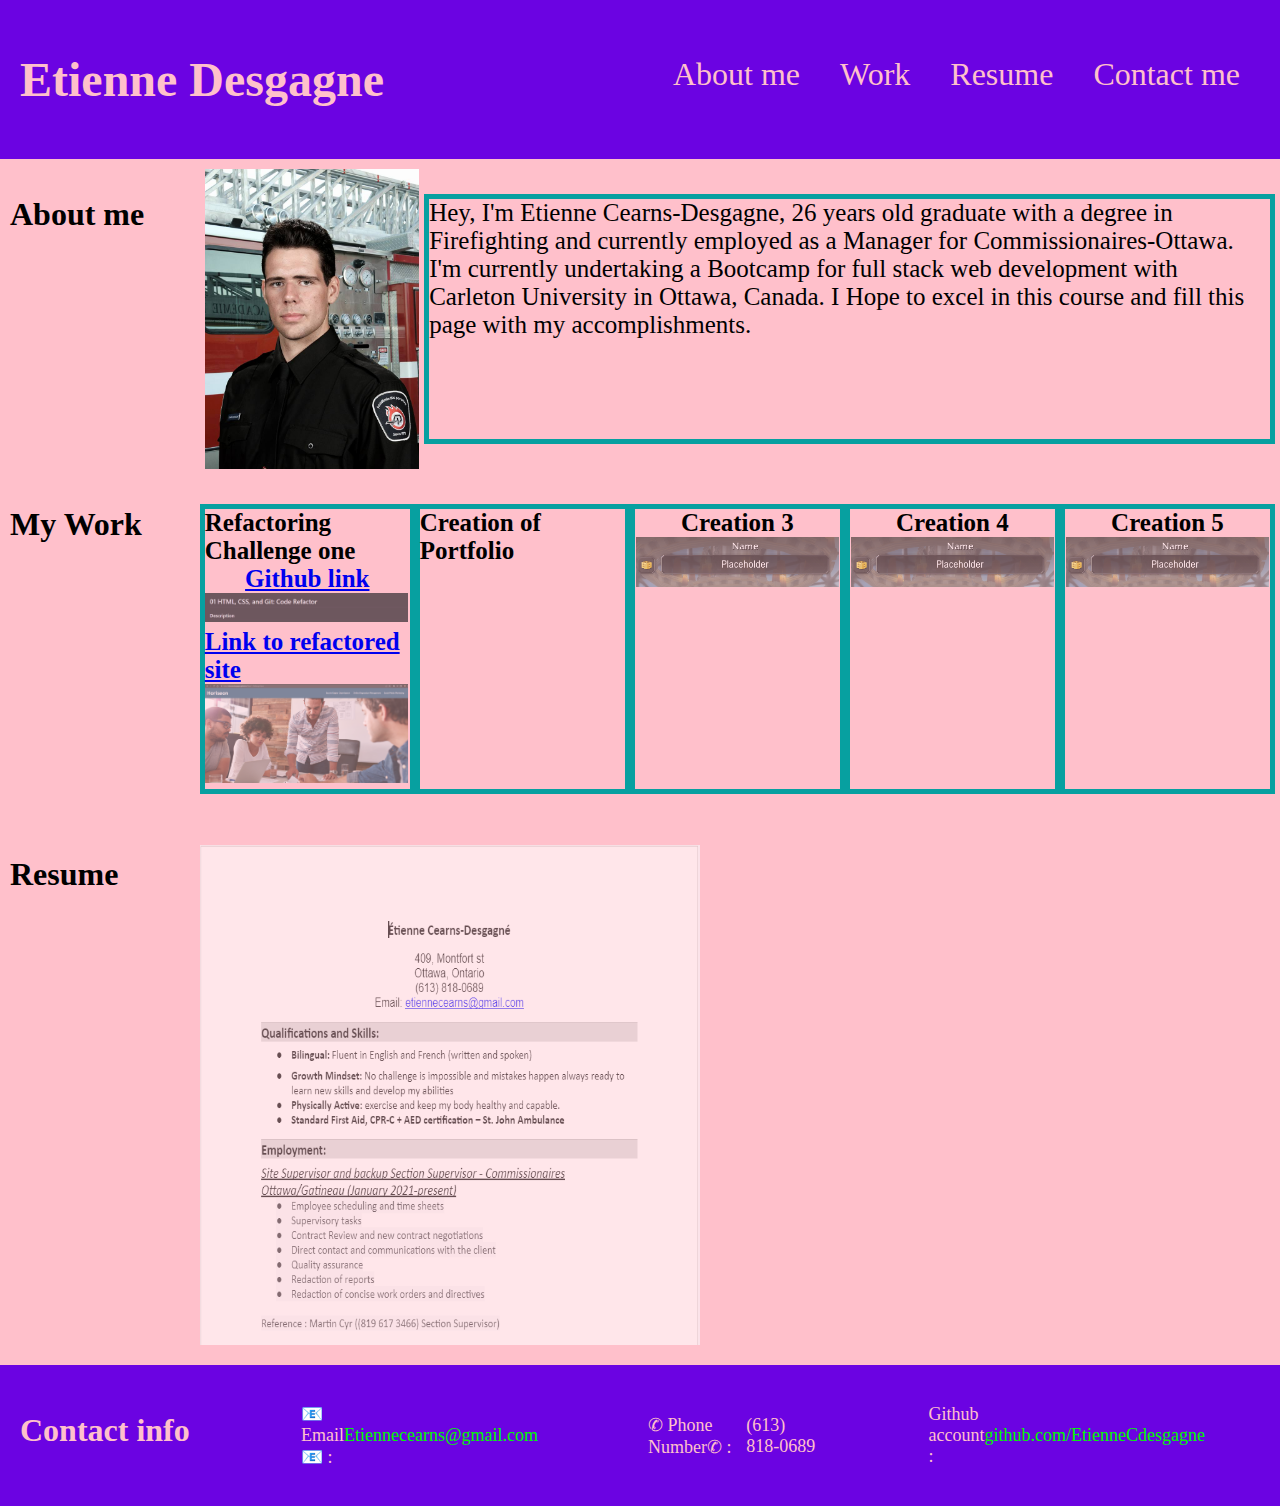
<file: index.html>
<!DOCTYPE html>

<html lang="en">

<head>
  <meta charset="UTF-8" />
  <meta name="viewport" content="width=device-width, initial-scale=1.0" />
  <title>Portfolio</title>
  <link rel="stylesheet" href="./assets/css/style.css"/>
 </head>

  <body></body> 
  <!-- Navigation bar on top -->
    <header>
       <h1> Etienne Desgagne </h1>
       <ul>
        <li><a href="#About-me">About me</a></li>
        <li><a href="#My-work">Work</a></li>
        <li><a href="#Resume">Resume</a></li>
        <li><a href="#Contact-Info">Contact me</a></li>
    </ul>
    </header>

      <!-- Main text area -->
    <main>
        <!-- About me section -->
      <section id="About-me">
        <h2>
          About me

        </h2>
        <img src= "./assets/Images/Me firefighter.jpg" alt="Firefighting Grad picture" width="300" height="600"/>
        <P class="Boxes">
          Hey, I'm Etienne Cearns-Desgagne, 26 years old graduate with a degree in Firefighting and currently employed as a Manager for Commissionaires-Ottawa.
          I'm currently undertaking a Bootcamp for full stack web development with Carleton University in Ottawa, Canada.
          I Hope to excel in this course and fill this page with my accomplishments. 


        </P>
      </section>

      <!-- Previous work -->
      <section id="My-work">
        <h2>
          My Work
        </h2>
        <P>
          <h3 class="Boxes">Refactoring Challenge one
            <li><a href="https://github.com/EtienneCdesgagne/Week-1-Challenge-Repo"> Github link </a></li>
            <a href="https://github.com/EtienneCdesgagne/Week-1-Challenge-Repo"><img class= "img-link" src="./assets/Images/Github screenshot.png" alt=""></a>
            <li2> <a href="https://github.com/EtienneCdesgagne/Week-1-Challenge-Repo"> Link to refactored site </a></li></li2>
            <a href="https://github.com/EtienneCdesgagne/Week-1-Challenge-Repo"><img class ="img-link" src="./assets/Images/Refactored website screenshot.png" alt="Deployed website screenshot"></a>
          </h3>

          <h3 class="Boxes">Creation of Portfolio</h3>
          <h3 class="Boxes">Creation 3
            <img class ="img-link" src="./assets/Images/Placeholder image.png" alt="definetely not a placeholder screenshot from World of Warcraft">
          </h3>
          <h3 class="Boxes">Creation 4
            <img class ="img-link" src="./assets/Images/Placeholder image.png" alt="definetely not a placeholder screenshot from World of Warcraft">
          </h3>
          <h3 class="Boxes">Creation 5
            <img class ="img-link" src="./assets/Images/Placeholder image.png" alt="definetely not a placeholder screenshot from World of Warcraft">
          </h3>
        </P>
      </section>

      <!-- Resume -->
      <section id="Resume">
        <h2>
          Resume
        </h2>
        <P>
          <a  href="https://docs.google.com/document/d/1SBt0tugpM1WLcZV8PZGF7qy9ekJt_O5m4pJSKBBXcmY/edit?usp=sharing"><img class= "img-link" id="cv" src="./assets/Images/Cv screenshot.png" alt="Screenshot of CV" 
          width="500" height="500">  </a>

        </P>

      </section>

      <!-- footer/bottom bar with contact links -->
      <footer id="Contact-Info">
        <h2>
          Contact info

        </h2>
        <P>
          
        </P>
        <ul>
          <li> 📧 Email 📧 : <div><a href = "mailto: EtienneCearns@gmail.com"> Etiennecearns@gmail.com</a></li> </div>
          <li> ✆ Phone Number✆ : <div>(613) 818-0689</li> </div>
          <li> Github account : <div> <a  href="https://github.com/EtienneCdesgagne"> github.com/EtienneCdesgagne </a></div></li>
        </ul>
      </footer>


    </Main>
  </body>
</file>
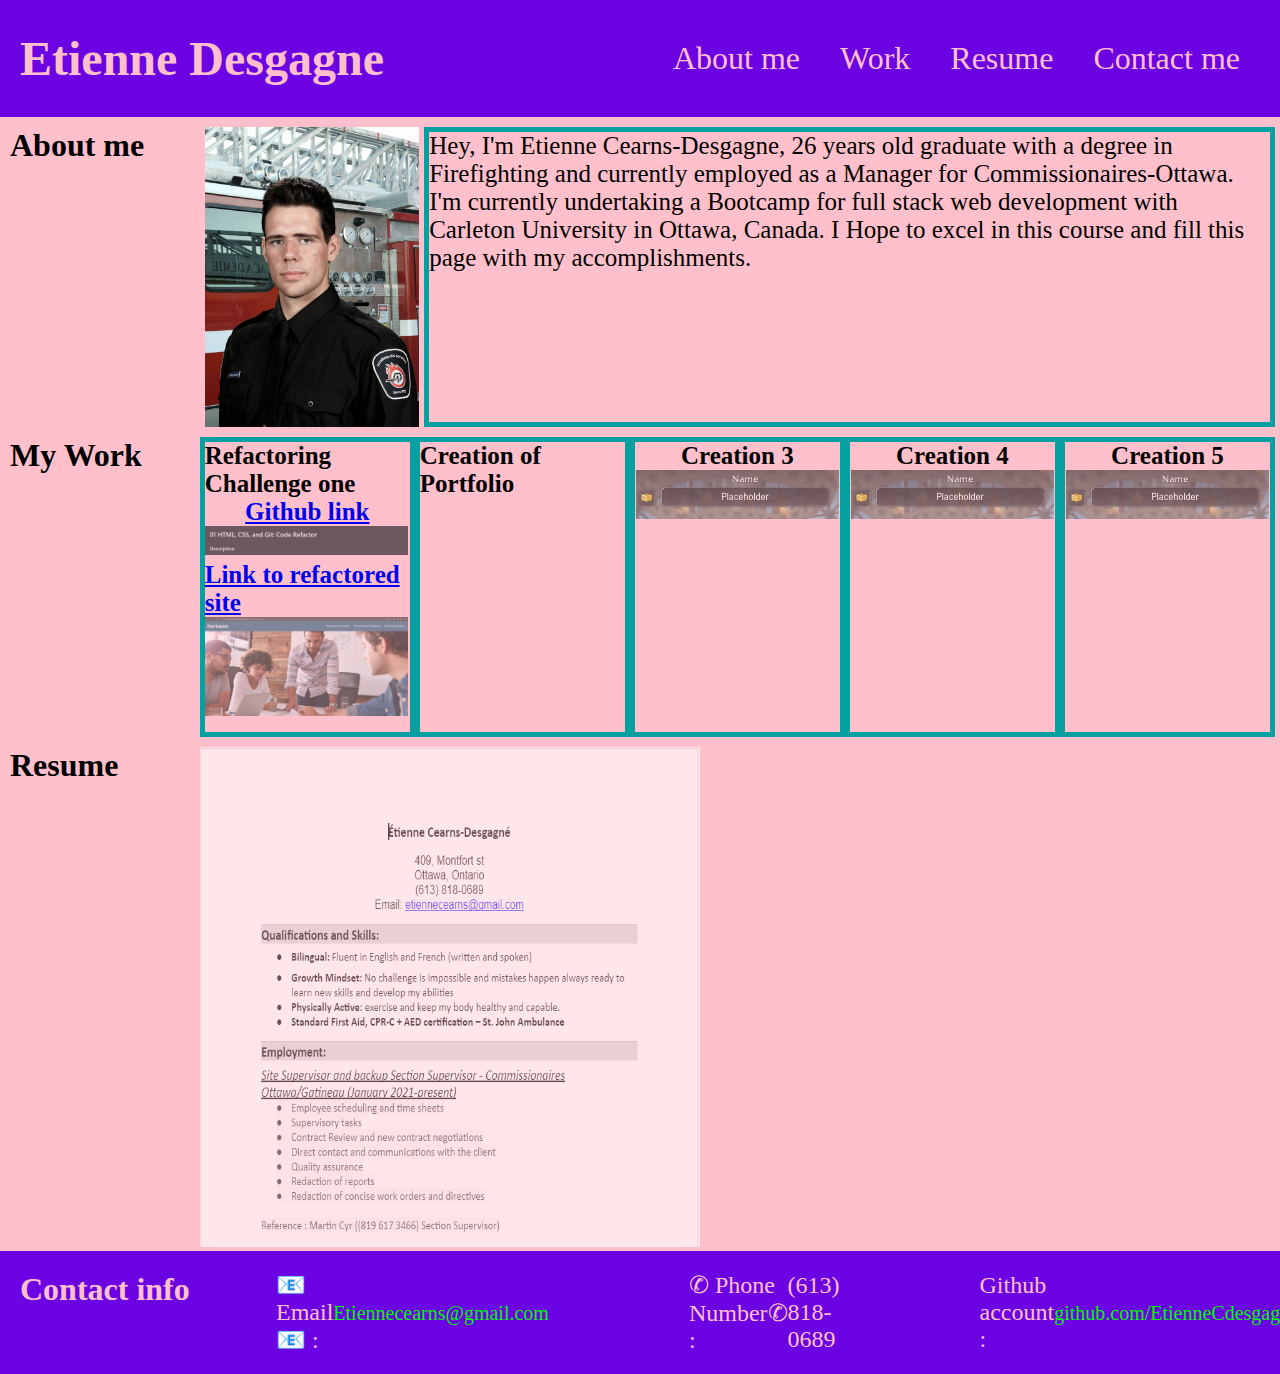
<file: 02-Challenge/index.html>
<!DOCTYPE html>

<html lang="en">

<head>
  <meta charset="UTF-8" />
  <meta name="viewport" content="width=device-width, initial-scale=1.0" />
  <title>Portfolio</title>
  <link rel="stylesheet" href="./assets/css/style.css"/>
 </head>

  <body></body> 
    <header>
       <h1> Etienne Desgagne </h1>
       <ul>
        <li><a href="#About-me">About me</a></li>
        <li><a href="#My-work">Work</a></li>
        <li><a href="#Resume">Resume</a></li>
        <li><a href="#Contact-Info">Contact me</a></li>
    </ul>
    </header>

    <main>
      <section id="About-me">
        <h2>
          About me

        </h2>
        <img src= "./assets/Images/Me firefighter.jpg" alt="Firefighting Grad picture" width="300" height="600"/>
        <P class="Boxes">
          Hey, I'm Etienne Cearns-Desgagne, 26 years old graduate with a degree in Firefighting and currently employed as a Manager for Commissionaires-Ottawa.
          I'm currently undertaking a Bootcamp for full stack web development with Carleton University in Ottawa, Canada.
          I Hope to excel in this course and fill this page with my accomplishments. 


        </P>
      </section>

      <section id="My-work">
        <h2>
          My Work
        </h2>
        <P>
          <h3 class="Boxes">Refactoring Challenge one
            <li><a href="https://github.com/EtienneCdesgagne/Week-1-Challenge-Repo"> Github link </a></li>
            <a href="https://github.com/EtienneCdesgagne/Week-1-Challenge-Repo"><img class= "img-link" src="./assets/Images/Github screenshot.png" alt=""></a>
            <li2> <a href="https://github.com/EtienneCdesgagne/Week-1-Challenge-Repo"> Link to refactored site </a></li></li2>
            <a href="https://github.com/EtienneCdesgagne/Week-1-Challenge-Repo"><img class ="img-link" src="./assets/Images/Refactored website screenshot.png" alt="Deployed website screenshot"></a>
          </h3>

          <h3 class="Boxes">Creation of Portfolio</h3>
          <h3 class="Boxes">Creation 3
            <img class ="img-link" src="./assets/Images/Placeholder image.png" alt="definetely not a placeholder screenshot from World of Warcraft">
          </h3>
          <h3 class="Boxes">Creation 4
            <img class ="img-link" src="./assets/Images/Placeholder image.png" alt="definetely not a placeholder screenshot from World of Warcraft">
          </h3>
          <h3 class="Boxes">Creation 5
            <img class ="img-link" src="./assets/Images/Placeholder image.png" alt="definetely not a placeholder screenshot from World of Warcraft">
          </h3>
        </P>
      </section>

      <section id="Resume">
        <h2>
          Resume
        </h2>
        <P>
          <a  href="https://docs.google.com/document/d/1SBt0tugpM1WLcZV8PZGF7qy9ekJt_O5m4pJSKBBXcmY/edit?usp=sharing"><img class= "img-link" id="cv" src="./assets/Images/Cv screenshot.png" alt="Screenshot of CV" 
          width="500" height="500">  </a>

        </P>

      </section>

      <footer id="Contact-Info">
        <h2>
          Contact info

        </h2>
        <P>
          
        </P>
        <ul>
          <li> 📧 Email 📧 : <div><a href = "mailto: EtienneCearns@gmail.com"> Etiennecearns@gmail.com</a></li> </div>
          <li> ✆ Phone Number✆ : <div>(613) 818-0689</li> </div>
          <li> Github account : <div> <a  href="https://github.com/EtienneCdesgagne"> github.com/EtienneCdesgagne </a></div></li>
        </ul>
      </footer>


    </Main>
  </body>
</file>
<file: assets/css/style.css>
:root{
  --pink:pink; 
  --purple: rgb(107, 3, 226);
}

var 

* {
  box-sizing: border-box;
  margin: 0;
  padding: 0;

}
/* */
body {
  background-color: var(--pink);
  display:flex ;
  flex-direction: column;
  margin: 0px;
}
/* Top bar with Links to doc*/
header {display: flex;
  color: pink;
  font-family: Arial,;
  padding: 20px;
  background-color: Var(--purple);
  justify-content: space-between;
  
}

header a {color: var(--pink);
  text-decoration: none;}

h1 {
  display: flex;
  font-size: 48px;
  color:var(--pink);
  align-items: center;
}

h2 {font-size: 32px;
  max-width: 15%;
  min-width: 15%;
  
}

h3 {display: flex;
  width: 70%;
  flex-direction: column;
align-items:center}

h3 img {min-height: 150;}

header ul {
display:flex ;
color: var(--pink);
list-style-type: none;
float: right;
}

header ul li{
  margin: 20px;
  font-size: 32px;
}

/* Text and sections between header and footer */

section {display: flex;
margin: 10px 5px 0px 10px ;
min-height: 300px;}

section img {max-width: 300px; max-height: 300px;
padding: 0px 5px 0px 5px; 
}
/* Cards used to store creations and completed proj */
.Boxes { align-items: center;
border-width: 5px;
min-width: 15%;
border-style: solid;
border-color: rgb(7, 160, 160);
font-size:25px ;}

li {list-style:none;}

#cv {max-height: none;
max-width: none;}

.img-link{padding: 0px;
  max-width:99%;
  opacity: 0.6 ;}

.img-link:hover {
  opacity: 1;
  border: 3px;
  border-color: blueviolet;
  border-style: dashed;
}

/* Bottom bar */

footer {display: flex;
  color: var(--pink);
  font-family: Arial,;
  padding: 20px;
  background-color: Var(--purple);
  justify-content: space-between;
  }

footer ul {display: flex;
flex-direction: row;
font-size: 18px;}

footer ul li {margin: 0px 55px 0px 55px;
display: flex;
align-items:center;
}

footer a {font-size: 18px;
  text-decoration: none;
  color: rgb(0, 250, 0);}
</file>
<file: 02-Challenge/assets/css/style.css>
* {
  box-sizing: border-box;
  margin: 0;
  padding: 0;

}

body {
  background-color: pink; 
  display:flex ;
  flex-direction: column;
}

header {display: flex;
  color: pink;
  font-family: Arial,;
  padding: 20px;
  background-color: rgb(107, 3, 226);
  justify-content: space-between;
  
}

header a {color: pink;
  text-decoration: none;}

h1 {
  display: flex;
  font-size: 48px;
  color:pink;
  align-items: center;
}

h2 {font-size: 32px;
  max-width: 15%;
  min-width: 15%;
  
}

h3 {display: flex;
  width: 70%;
  flex-direction: column;
align-items:center}


header ul {
display:flex ;
color: pink; 
list-style-type: none;
float: right;
}

header ul li{
  margin: 20px;
  font-size: 32px;
}

section {display: flex;
margin: 10px 5px 0px 10px ;
min-height: 300px;}

section img {max-width: 300px; max-height: 300px;
padding: 0px 5px 0px 5px; 
}

.Boxes { align-items: center;
border-width: 5px;
min-width: 15%;
border-style: solid;
border-color: rgb(7, 160, 160);
font-size:25px ;}

li {list-style:none;}

h3 img {min-height: 150;}

#cv {max-height: none;
max-width: none;}

.img-link{padding: 0px;
  max-width:99%;
  opacity: 0.6 ;}

.img-link:hover {
  opacity: 1;
  border: 3px;
  border-color: blueviolet;
  border-style: dashed;
}

footer {display: flex;
  color: pink;
  font-family: Arial,;
  padding: 20px;
  background-color: rgb(107, 3, 226);
  justify-content: space-between;
  }

footer ul {display: flex;
flex-direction: row;
font-size: 24px;}

footer ul li {margin: 0px 70px 0px 70px;
display: flex;
align-items:center;
}

footer a {font-size: 20px;
  text-decoration: none;
  color: rgb(0, 250, 0);}
</file>
